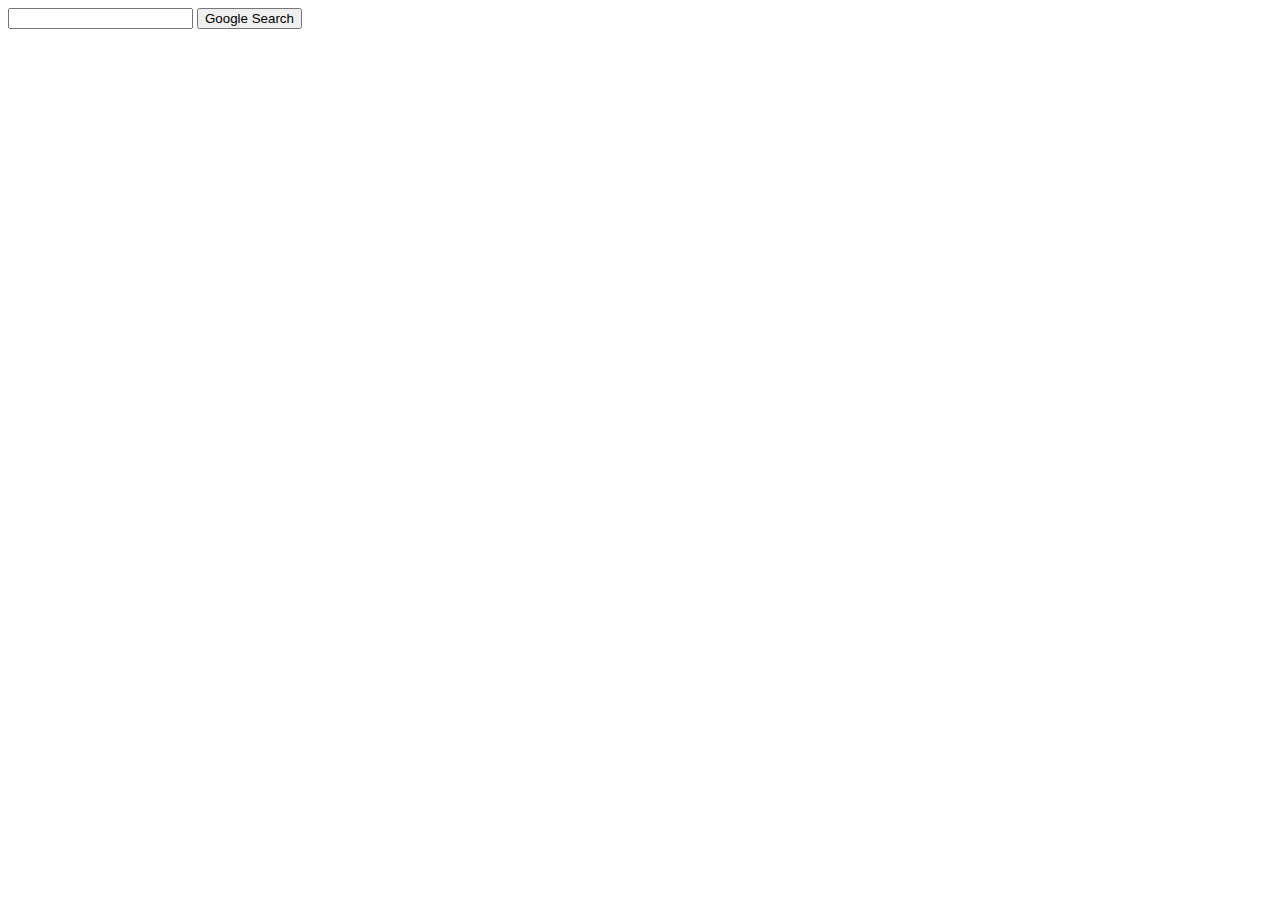
<file: project-0/index.html>
<!doctype html>
<html>
  <head lang="en">
    <title>Search</title>
  </head>
  <body>
    <form action="https://www.google.com/search" accept-charset="utf-8">
      <input type="text" name="q" />
      <input type="submit" value="Google Search" />
    </form>
  </body>
</html>
</file>
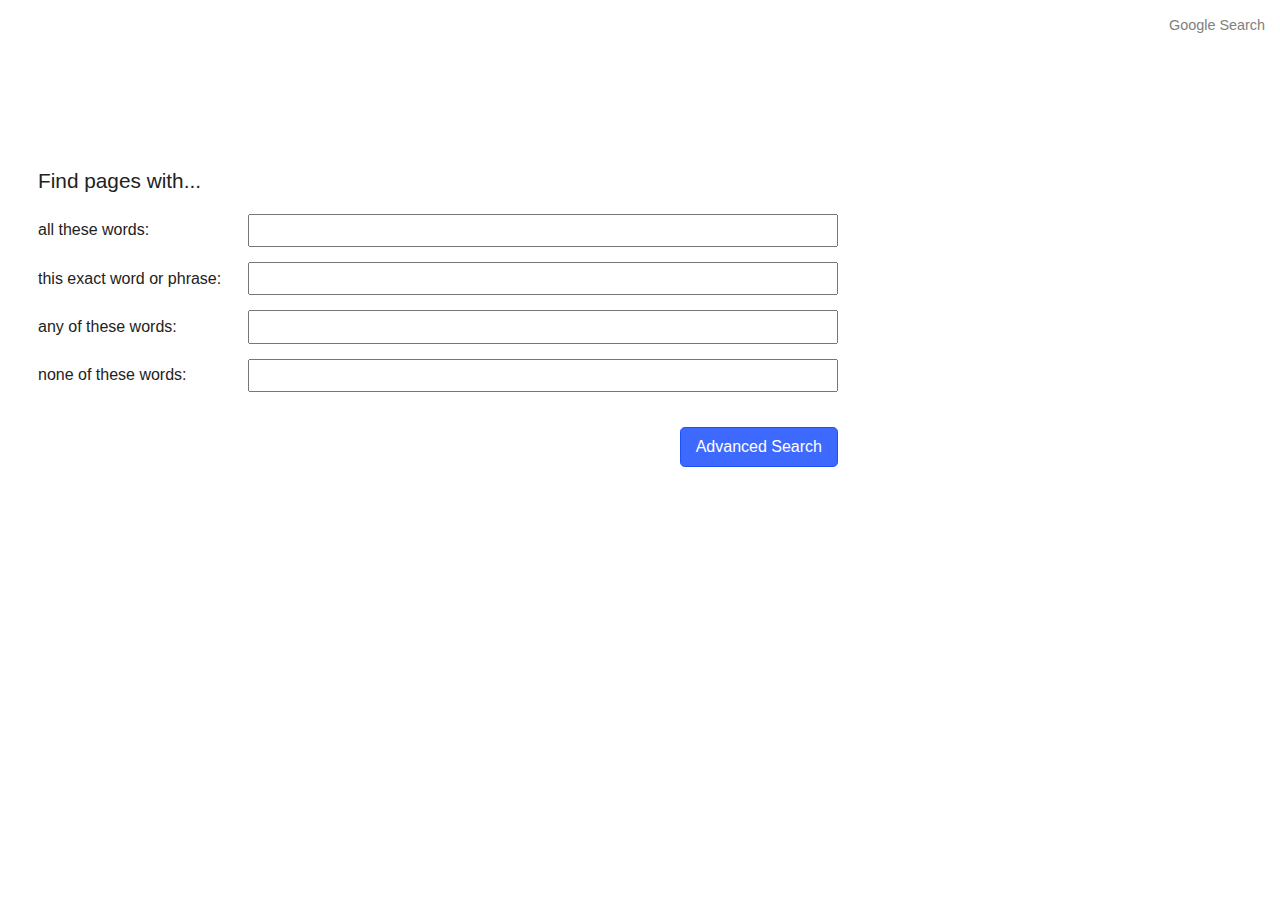
<file: project-0/advanced.html>
<!doctype html>
<html lang="en">
  <head>
    <title>Advanced Search</title>
    <link rel="stylesheet" href="styles.css" />
  </head>
  <body>
    <header>
      <nav>
        <ul>
          <li><a href="index.html">Google Search</a></li>
        </ul>
      </nav>
    </header>
    <main>
      <form class="advanced-form" action="https://www.google.com/search">
        <p class="title">Find pages with...</p>
        <div class="field">
          <p class="field-label">all these words:</p>
          <input class="field-input" type="text" name="as_q" />
        </div>
        <div class="field">
          <p class="field-label">this exact word or phrase:</p>
          <input class="field-input" type="text" name="as_epq" />
        </div>
        <div class="field">
          <p class="field-label">any of these words:</p>
          <input class="field-input" type="text" name="as_oq" />
        </div>
        <div class="field">
          <p class="field-label">none of these words:</p>
          <input class="field-input" type="text" name="as_eq" />
        </div>
        <input id="advanced-submit" type="submit" value="Advanced Search" />
      </form>
    </main>
  </body>
</html>
</file>
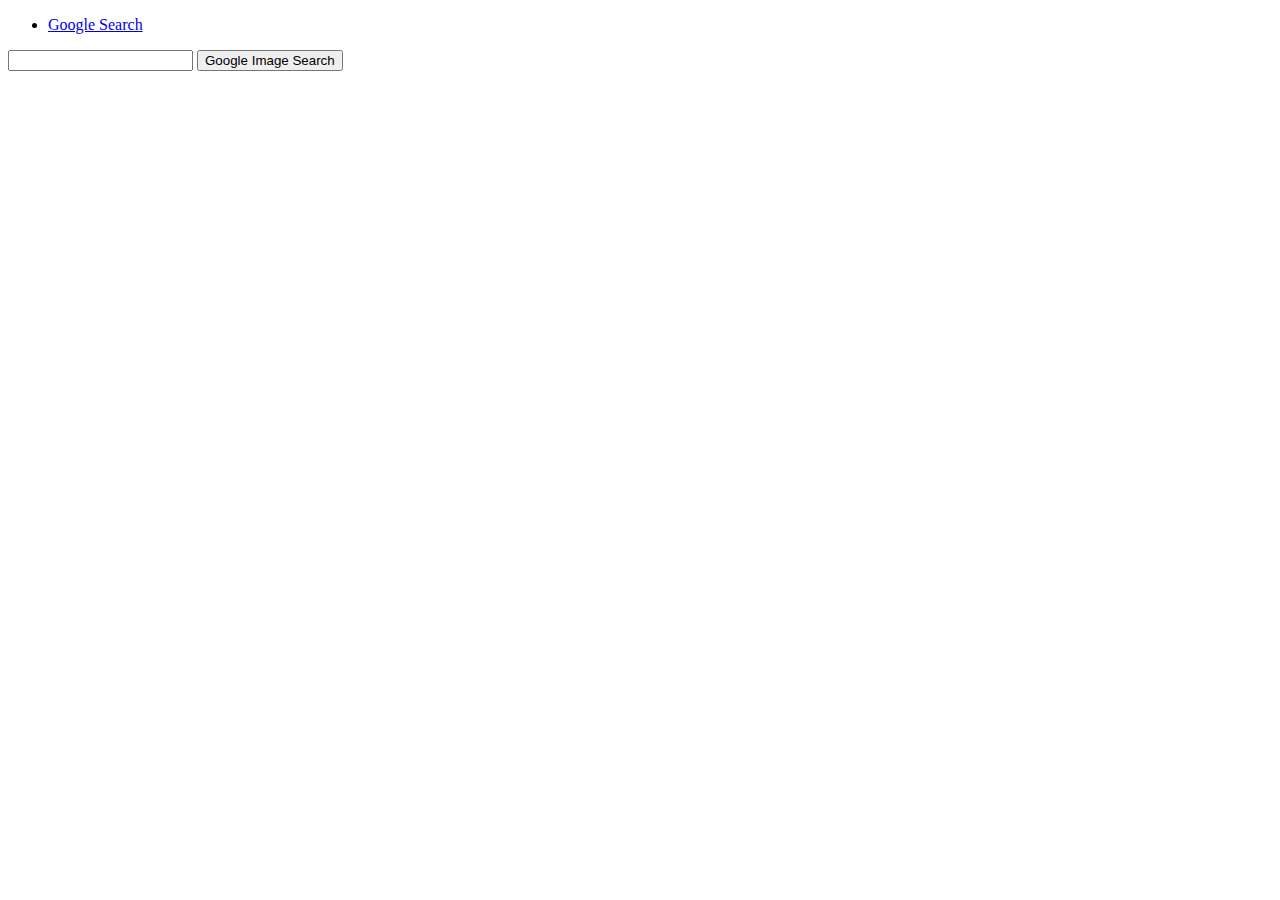
<file: project-0/images.html>
<!doctype html>
<html lang="en">
  <head>
    <title>Image Search</title>
  </head>
  <body>
    <nav>
      <ul>
        <li><a href="index.html">Google Search</a></li>
      </ul>
    </nav>
    <form action="https://www.google.com/search">
      <input type="text" name="q" />
      <input type="hidden" name="udm" value="2" />
      <input type="submit" value="Google Image Search" />
    </form>
  </body>
</html>
</file>
<file: project-0/styles.css>
* {
  box-sizing: border-box;
  font-family: Roboto, Arial, sans-serif;
}

nav {
  text-align: right;
}

nav ul {
  list-style-type: none;
}

nav li {
  display: inline-block;
  font-size: 0.9rem;
  color: grey;
  margin: 0 5px;
  padding: 0 2px;
}

nav li:hover {
  text-decoration: underline;
  cursor: pointer;
}

nav li a {
  color: inherit;
  text-decoration: none;
}

.search {
  border-radius: 26px;
  padding: 0.5em 1.1em;
  font-size: 1rem;
  color: #000000de;
  width: 100%;
  height: 50px;
  border: 1px solid lightgrey;
  box-shadow: 0 3px 10px #bfbebeab;
}

.search:focus-visible,
.search:hover {
  outline: none;
  box-shadow: 0 2px 8px 1px #89898996;
}

input[type="submit"] {
  font-size: 1rem;
  text-align: center;
  color: #505050;
  background-color: #f0f0f0;
  padding: 10px 15px;
  margin: 0 3px;
  border: 1px solid #f0f0f0;
  border-radius: 0.3rem;
}

input[type="submit"]:hover {
  border: 1px solid lightgrey;
  box-shadow: 0 1px 1px rgba(0, 0, 0, 0.1);
  cursor: pointer;
}

.search-bar,
.search-buttons {
  margin: 0 auto;
  text-align: center;
}

.search-bar {
  margin-top: 30vh;
  margin-bottom: 30px;
  padding: 0 30px;
  max-width: 660px;
}
/* Advanced Search Page CSS */
.title {
  font-size: 1.3rem;
}

.title,
.field-label {
  color: #222222;
}

.advanced-form {
  max-width: 800px;
  margin: 15vh 30px 0;
}

.field {
  display: flex;
  align-items: center;
  justify-content: space-between;
  column-gap: 10px;
  margin: 15px 0;
}

.field-input {
  height: 2.5em;
  flex: 1 1 auto;
}

.field-input:focus,
.field-input:focus:not(:focus-visible) {
  outline: none;
  border: 1px solid #4d90fe;
  box-shadow: inset 0 1px 2px rgba(0, 0, 0, 0.3);
}

.field-label {
  width: 200px;
  margin: 0;
}

#advanced-submit {
  background-color: #3e69ff;
  color: white;
  border-color: #1e50ff;
}

#advanced-submit:hover {
  border-color: #1e50ff;
  background-color: #0e41f3;
  box-shadow: none;
}

#advanced-submit {
  float: right;
  margin: 20px 0;
}
</file>
